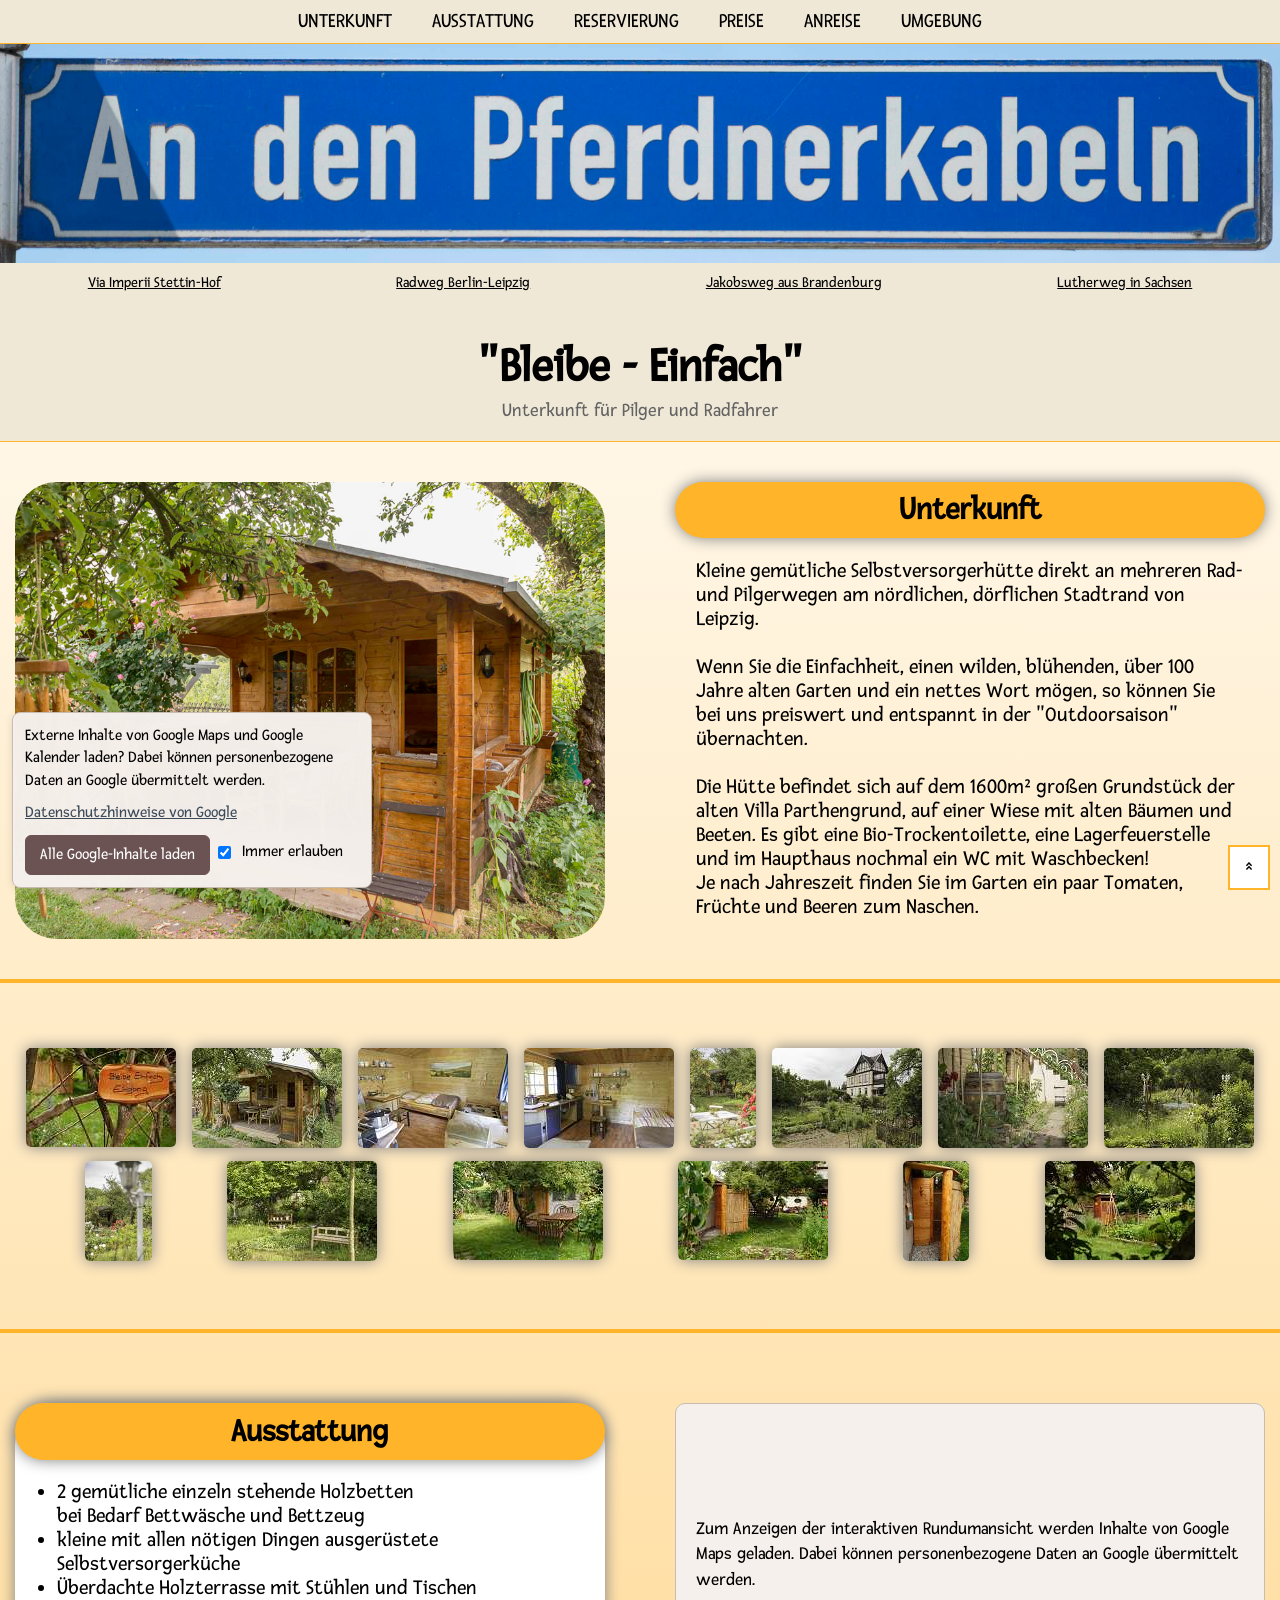
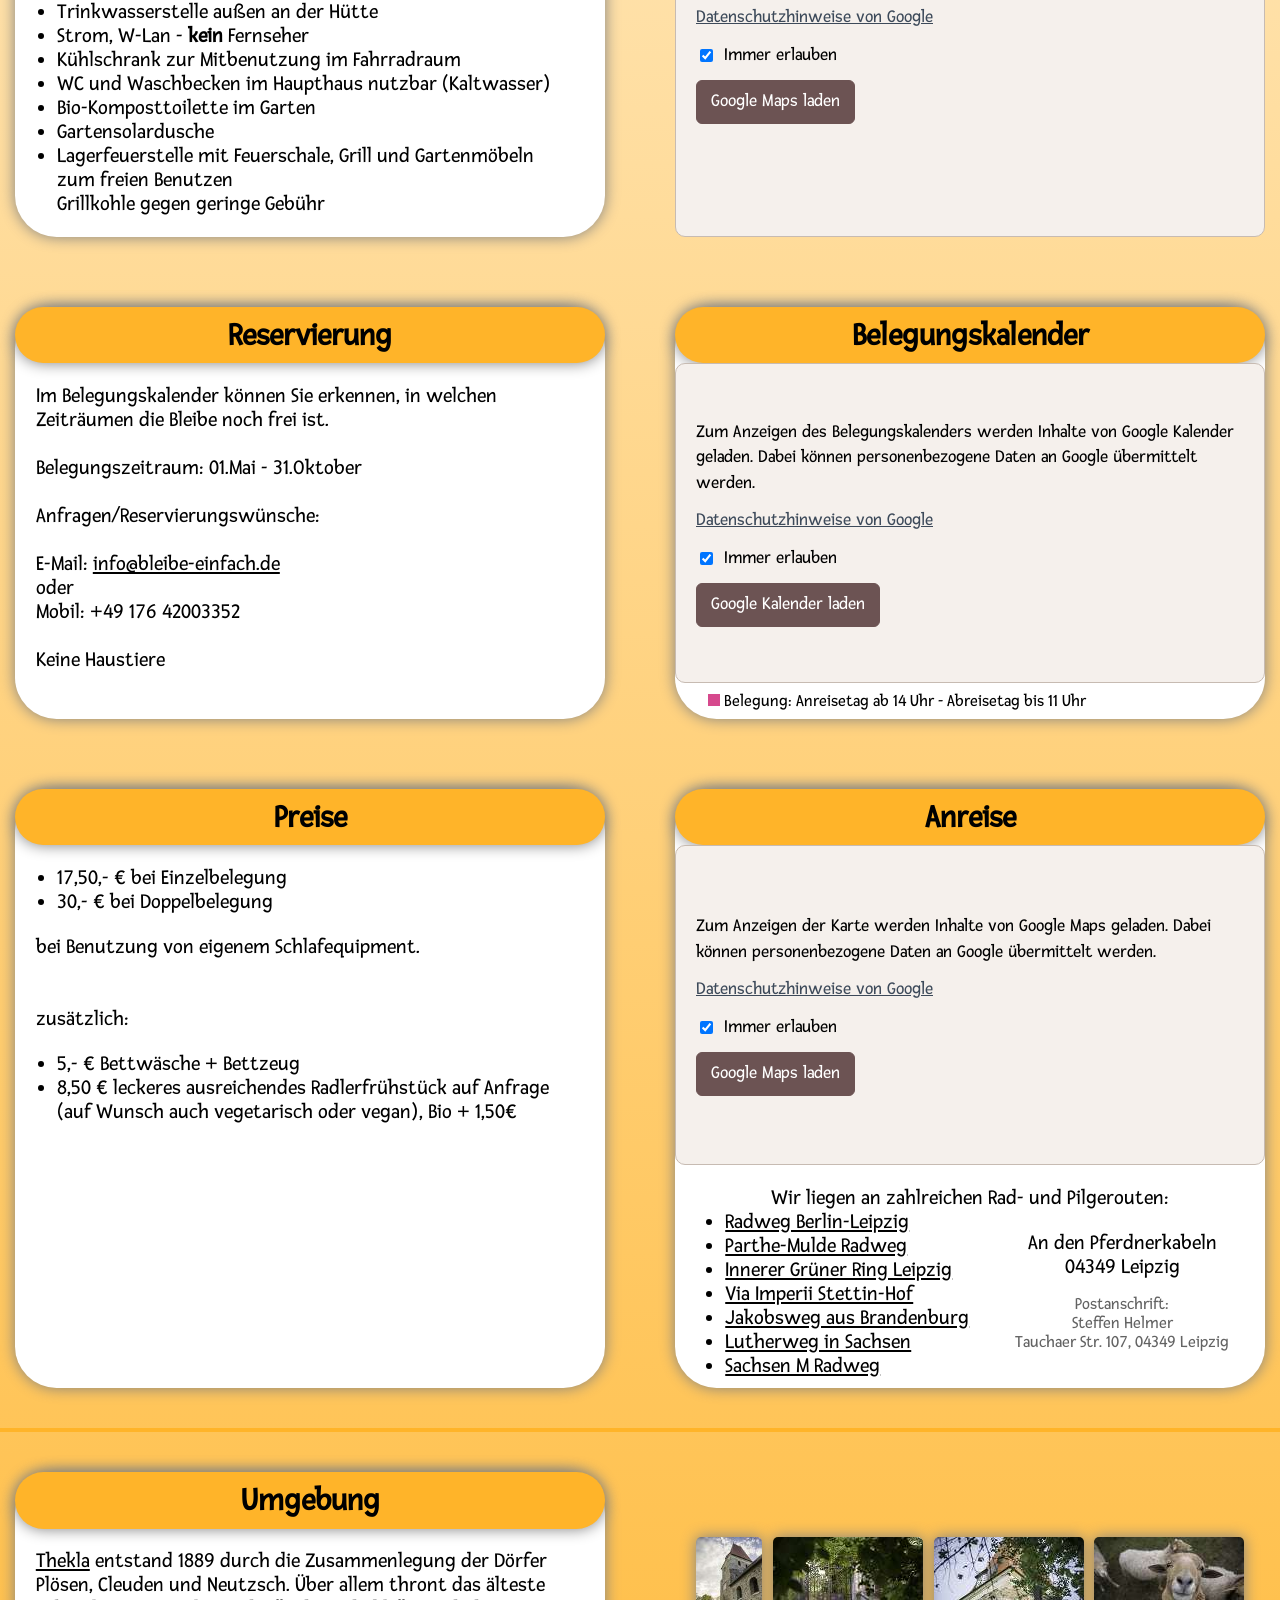
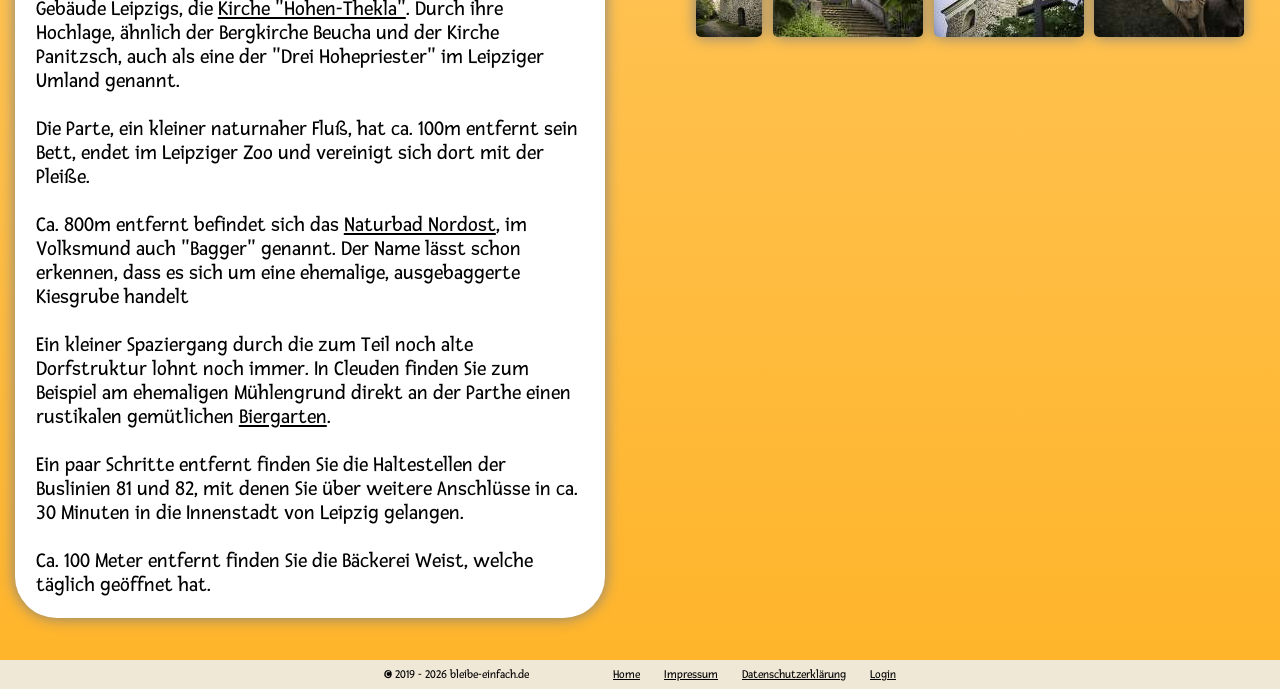
<file: index.html>
<!DOCTYPE html>
<html lang="de">
<head>
	<meta charset="UTF-8">
	<meta name="viewport" content="width=device-width, initial-scale=1.0">
	<meta http-equiv="X-UA-Compatible" content="ie=edge">

	<!--stylesheet, font and script implementation-->
	<link rel="stylesheet" href="/css/main.css">
	<link rel="stylesheet" href="/fonts/Fresca.css">
	<link rel="stylesheet" href="/css/iframe-consent.css">
	<link rel="stylesheet" href="/lightbox/css/lightbox.css" >
	
	<script type="module" src="/components/header.js"></script>
	<script type="module" src="/components/footer.js"></script>
	<script type="module" src="/components/iframe-consent.js"></script>
	
	<title>"Bleibe - Einfach" - Unterkunft f&uuml;r Pilger und Radfahrer</title>
	
	<!--references for favicon-->
	<link rel="apple-touch-icon" sizes="180x180" href="/apple-touch-icon.png">
	<link rel="icon" type="image/png" sizes="32x32" href="/favicon-32x32.png">
	<link rel="icon" type="image/png" sizes="192x192" href="/android-chrome-192x192.png">
	<link rel="icon" type="image/png" sizes="16x16" href="/favicon-16x16.png">
	<link rel="manifest" href="/site.webmanifest">
	<link rel="mask-icon" href="/safari-pinned-tab.svg" color="#5bbad5">
	<meta name="msapplication-TileColor" content="#6c5353">
	<meta name="msapplication-TileImage" content="/mstile-144x144.png">
	<meta name="theme-color" content="#6c5353">

	<!--references for share card-->
	<meta property="og:title" content="&quot;Bleibe - Einfach&quot; - Unterkunft f&uuml;r Pilger und Radfahrer">
	<meta property="og:description" content="&quot;Bleibe - Einfach&quot; - Unterkunft f&uuml;r Pilger und Radfahrer in Leipzig - Thekla an verschieden Rad- und Pilgerwegen.">
	<meta property="og:image:height" content="520">
	<meta property="og:image:width" content="993">
	<meta property="og:url" content="https://www.bleibe-einfach.de">
	<meta property="og:image" content="https://www.bleibe-einfach.de/bilder/1.jpg">

	<!--keywords and other stuff-->
	<meta name="keywords" content="Unterkunft, Bleibe, &uuml;bernachtung, Fahrrad, Pilger, Radweg, Pilgerweg, Jakobsweg, Berlin, Leipzig, Thekla, Stettin, Hof, Gr&uuml;ner Ring, Innerer Ring, Parthe, Mulde, Zeltplatz">
	<meta name="description" content="Unterkunft f&uuml;r Pilger und Radfahrer in Leipzig - Thekla">
	<meta name="author" content="Steffen Helmer, Jonas Helmer">

	<!--Google search console-->
	<meta name="google-site-verification" content="VgvvC-7kSSXZGpaH8UnqfrhqYkwUaU-R2lT60H03skw" />

</head>
<body>

<site-header></site-header>

<main>
	<div class="grid1">
		<div class="item eins"></div>
		<div class="item zwei">	
			<div id="unterkunft" class="anchor"></div>
			<h2>Unterkunft</h2>
			<p class="unterkunft">
				Kleine gem&uuml;tliche Selbstversorgerh&uuml;tte direkt an mehreren Rad- und Pilgerwegen am n&ouml;rdlichen, d&ouml;rflichen Stadtrand von Leipzig.<br>
				<br>
				Wenn Sie die Einfachheit, einen wilden, bl&uuml;henden, &uuml;ber 100 Jahre alten Garten und ein nettes Wort m&ouml;gen, 
				so k&ouml;nnen Sie bei uns preiswert und entspannt in der "Outdoorsaison" &uuml;bernachten.<br>
				<br>
				Die H&uuml;tte befindet sich auf dem 1600m² großen Grundst&uuml;ck der alten Villa Parthengrund, auf einer Wiese mit alten B&auml;umen und Beeten.
				Es gibt eine Bio-Trockentoilette, eine Lagerfeuerstelle und im Haupthaus nochmal ein WC mit Waschbecken!<br>
				Je nach Jahreszeit finden Sie im Garten ein paar Tomaten, Fr&uuml;chte und Beeren zum Naschen.
			</p>
		</div>
	</div>
	<hr>
	<div class="gallery">
		<a href="/bilder/15.jpg" data-lightbox="gallery" data-title="Eingang Bleibe-Einfach" data-alt="Eingang Bleibe-Einfach">
			<img src="/bilder/15klein.jpg" title="Eingang Bleibe-Einfach" alt="Eingang Bleibe-Einfach">
		</a>
		<a href="/bilder/1.jpg" data-lightbox="gallery" data-title="Unterkunft Aussenansicht" data-alt="Unterkunft Aussenansicht">
			<img src="/bilder/1klein.jpg" title="Unterkunft Aussenansicht" alt="Unterkunft Aussenansicht">
		</a>
		<a href="/bilder/2.jpg" data-lightbox="gallery" data-title="Unterkunft Innenansicht" data-alt="Unterkunft Innenansicht">
			<img src="/bilder/2klein.jpg" title="Unterkunft Innenansicht" alt="Unterkunft Innenansicht">
		</a>
		<a href="/bilder/3.jpg" data-lightbox="gallery" data-title="Unterkunft Innenansicht" data-alt="Unterkunft Innenansicht">
			<img src="/bilder/3klein.jpg" title="Unterkunft Innenansicht" alt="Unterkunft Innenansicht ">
		</a>
		<a href="/bilder/5.jpg" data-lightbox="gallery" data-title="Blick auf Unterkunft aus dem Garten" data-alt="Blick auf Unterkunft aus dem Garten">
			<img src="/bilder/5klein.jpg" title="Blick auf Unterkunft aus dem Garten" alt="Blick auf Unterkunft aus dem Garten">
		</a>
		<a href="/bilder/6.jpg" data-lightbox="gallery" data-title="Garten mit Haus" data-alt="Garten mit Haus">
			<img src="/bilder/6klein.jpg" title="Garten mit Haus" alt="Garten mit Haus">
		</a>
		<a href="/bilder/7.jpg" data-lightbox="gallery" data-title="Gartenimpressionen" data-alt="Gartenimpressionen">
			<img src="/bilder/7klein.jpg" title="Gartenimpressionen" alt="Gartenimpressionen">
		</a>
		<a href="/bilder/8.jpg" data-lightbox="gallery" data-title="Gartenimpressionen" data-alt="Gartenimpressionen">
			<img src="/bilder/8klein.jpg" title="Gartenimpressionen" alt="Gartenimpressionen">
		</a>
		<a href="/bilder/9.jpg" data-lightbox="gallery" data-title="Gartenimpressionen" data-alt="Gartenimpressionen">
			<img src="/bilder/9klein.jpg" title="Gartenimpressionen" alt="Gartenimpressionen">
		</a>
		<a href="/bilder/10.jpg" data-lightbox="gallery" data-title="Gartenimpressionen" data-alt="Gartenimpressionen">
			<img src="/bilder/10klein.jpg" title="Gartenimpressionen" alt="Gartenimpressionen">
		</a>
		<a href="/bilder/11.jpg" data-lightbox="gallery" data-title="Gartenimpressionen" data-alt="Gartenimpressionen">
			<img src="/bilder/11klein.jpg" title="Gartenimpressionen" alt="Gartenimpressionen">
		</a>
		<a href="/bilder/12.jpg" data-lightbox="gallery" data-title="Gartensolardusche" data-alt="Gartensolardusche">
			<img src="/bilder/12klein.jpg" title="Gartensolardusche" alt="Gartensolardusche">
		</a>
		<a href="/bilder/13.jpg" data-lightbox="gallery" data-title="Gartensolardusche" data-alt="Gartensolardusche">
			<img src="/bilder/13klein.jpg" title="Gartensolardusche" alt="Gartensolardusche">
		</a>
		<a href="/bilder/14.jpg" data-lightbox="gallery" data-title="Bio-Koposttoilette" data-alt="Bio-Koposttoilette">
			<img src="/bilder/14klein.jpg" title="Bio-Koposttoilette" alt="Bio-Koposttoilette">
		</a>
	</div>
	<hr>
	<div class="grid2">
		<div class="item">
			<div id="ausstattung" class="anchor"></div>
			<h2>Ausstattung</h2>
			<ul>
				<li>
					2 gem&uuml;tliche einzeln stehende Holzbetten<br>
					bei Bedarf Bettw&auml;sche und Bettzeug
				</li>
				<li>kleine mit allen n&ouml;tigen Dingen ausger&uuml;stete Selbstversorgerk&uuml;che</li>
				<li>&Uuml;berdachte Holzterrasse mit St&uuml;hlen und Tischen</li>
				<li>Trinkwasserstelle außen an der H&uuml;tte</li>
				<li>Strom, W-Lan - <b>kein</b> Fernseher</li>
				<li>K&uuml;hlschrank zur Mitbenutzung im Fahrradraum</li>
				<li>WC und Waschbecken im Haupthaus nutzbar (Kaltwasser)</li>
				<li>Bio-Komposttoilette im Garten</li>
				<li>Gartensolardusche</li>
				<li>
					Lagerfeuerstelle mit Feuerschale, Grill und Gartenm&ouml;beln zum freien Benutzen<br>
					Grillkohle gegen geringe Geb&uuml;hr
				</li>
			</ul>
		</div>
		<div class="roundimage google-embed-consent" data-consent-service="maps" data-iframe-title="Panoramaansicht auf Google Maps" data-consent-message="Zum Anzeigen der interaktiven Rundumansicht werden Inhalte von Google Maps geladen." data-iframe-src="https://www.google.com/maps/embed?pb=!4v1560344877406!6m8!1m7!1sCAoSLEFGMVFpcE9pdnZlZnJMY2poelJ6S1VYX1lBcmxpNGhZSGUtdXpDSi1BZnpI!2m2!1d51.3804709!2d12.4361935!3f272.252075120364!4f-18.361653909094798!5f0.4000000000000002"></div>
		<div class="item">
			<div id="reservierung" class="anchor"></div>
			<h2>Reservierung</h2>
			<p>
				Im Belegungskalender k&ouml;nnen Sie erkennen, in welchen Zeitr&auml;umen die Bleibe noch frei ist. <br>
				<br>
				Belegungszeitraum: 01.Mai - 31.Oktober <br>
				<br>
				Anfragen/Reservierungsw&uuml;nsche: <br>
				<br>
				E-Mail: <a href="mailto:info@bleibe-einfach.de">info@bleibe-einfach.de</a> <br>
				oder <br>
				Mobil: +49 176 42003352<br>
				<br>
				Keine Haustiere
			</p>
		</div>
		<div class="item calender">
			<h2>Belegungskalender</h2>
			<div class="google-embed-consent" data-consent-service="calendar" data-iframe-title="Belegungskalender (Google Kalender)" data-consent-message="Zum Anzeigen des Belegungskalenders werden Inhalte von Google Kalender geladen." data-iframe-src="https://calendar.google.com/calendar/embed?height=600&amp;wkst=2&amp;bgcolor=%23ffffff&amp;ctz=Europe%2FBerlin&amp;src=ajJvcXZqOW9mZm1ndTFnNXJxNjlybWw1dTRAZ3JvdXAuY2FsZW5kYXIuZ29vZ2xlLmNvbQ&amp;color=%23D81B60&amp;showTitle=0&amp;showNav=1&amp;showDate=1&amp;showPrint=0&amp;showTabs=0&amp;showCalendars=0&amp;showTz=0"></div>
			<p><img src="/bilder/belegt.png" alt="rote box"> Belegung: Anreisetag ab 14 Uhr - Abreisetag bis 11 Uhr</p>
		</div>
		<div class="item">
			<div id="preise" class="anchor"></div>
			<h2>Preise</h2>
			<ul>
				<li>17,50,- € bei Einzelbelegung</li>
				<li>30,- € bei Doppelbelegung</li>
			</ul>
			<p>
				bei Benutzung von eigenem Schlafequipment.<br>
				<br>
				<br>
				zus&auml;tzlich:
			</p>
			<ul>
				<li>5,- € Bettw&auml;sche + Bettzeug</li>
				<li>
					8,50 € leckeres ausreichendes Radlerfr&uuml;hst&uuml;ck auf Anfrage<br>
					(auf Wunsch auch vegetarisch oder vegan), Bio + 1,50€
				</li> 
			</ul>
		</div>
		<div class="item anreise">
			<div id="anreise" class="anchor"></div>
			<h2>Anreise</h2>
			<div class="google-embed-consent" data-consent-service="maps" data-iframe-title="Anfahrt auf Google Maps" data-consent-message="Zum Anzeigen der Karte werden Inhalte von Google Maps geladen." data-iframe-src="https://www.google.com/maps/embed?pb=!1m18!1m12!1m3!1d622.5553800328767!2d12.435932063396136!3d51.380606611771775!2m3!1f0!2f0!3f0!3m2!1i1024!2i768!4f13.1!3m3!1m2!1s0x47a657beae3721f9%3A0x4c1e855218ad125e!2s%22Bleibe+-+Einfach%22+Unterkunft+f%C3%BCr+Pilger+und+Radfahrer!5e0!3m2!1sde!2sde!4v1560343937366!5m2!1sde!2sde"></div>
			<p>
				Wir liegen an zahlreichen Rad- und Pilgerouten:
			</p>
			<div class="adresse">
				<ul>
					<li><a href="https://www.radweg-berlin-leipzig.de/" target="_blank">Radweg Berlin-Leipzig</a></li>
					<li><a href="https://www.landkreisleipzig.de/radwandern_im_landkreis-a-13125.html" target="_blank">Parthe-Mulde Radweg</a></li>
					<li><a href="https://gruenerring-leipzig.de/radfahren/" target="_blank">Innerer Grüner Ring Leipzig</a></li>
					<li><a href="http://www.jakobswege-europa.de/wege/via-imperii.htm" target="_blank">Via Imperii Stettin-Hof</a></li>
					<li><a href="http://www.jakobswege-europa.de/wege/brandenburg.htm" target="_blank">Jakobsweg aus Brandenburg</a></li>
					<li><a href="https://www.lutherweg-sachsen.de/" target="_blank">Lutherweg in Sachsen</a></li>
					<li><a href="https://www.leipzig.travel/tour/sachsen-m" target="_blank">Sachsen M Radweg</a></li>
				</ul>
				<div>
					<p>
						An den Pferdnerkabeln<br>
						04349 Leipzig<br>
					</p>
					<p>
						Postanschrift:<br>
						Steffen Helmer <br>
						Tauchaer Str. 107, 04349 Leipzig
					</p>
				</div>
			</div>
		</div>
	</div>
	<hr>
	<div class="grid3">
		<div class="item">
			<div id="umgebung" class="anchor"></div>
			<h2>Umgebung</h2>
			<p>
				<a href="https://de.wikipedia.org/wiki/Thekla_(Leipzig)">Thekla</a> entstand 1889 durch die Zusammenlegung der D&ouml;rfer Pl&ouml;sen, Cleuden und Neutzsch.
				&Uuml;ber allem thront das &auml;lteste Geb&auml;ude Leipzigs, die <a href="https://de.wikipedia.org/wiki/Kirche_Hohen_Thekla">Kirche "Hohen-Thekla"</a>. Durch ihre Hochlage,
				&auml;hnlich der Bergkirche Beucha und der Kirche Panitzsch, auch als eine der "Drei Hohepriester" im Leipziger Umland genannt.<br>
				<br>
				Die Parte, ein kleiner naturnaher Fluß, hat ca. 100m entfernt sein Bett, endet im Leipziger Zoo und vereinigt sich dort mit der Pleiße.<br>
				<br>
				Ca. 800m entfernt befindet sich das <a href="https://www.leipzig.de/freizeit-kultur-und-tourismus/seen-fluesse-und-gewaesser/naturbad-nordost/" target="_blank">Naturbad Nordost</a>, im Volksmund auch "Bagger" genannt. 
				Der Name l&auml;sst schon erkennen, dass es sich um eine ehemalige, ausgebaggerte Kiesgrube handelt <br>
				<br>
				Ein kleiner Spaziergang durch die zum Teil noch alte Dorfstruktur lohnt noch immer.
				In Cleuden finden Sie zum Beispiel am ehemaligen M&uuml;hlengrund direkt an der Parthe einen rustikalen gem&uuml;tlichen
				<a href="https://www.facebook.com/pages/Biergarten-zum-Mühlengrund/191884190929595" target="_blank">Biergarten</a>.<br>
				<br>
				Ein paar Schritte entfernt finden Sie die Haltestellen der Buslinien 81 und 82,
				mit denen Sie &uuml;ber weitere Anschl&uuml;sse in ca. 30 Minuten in die Innenstadt von Leipzig gelangen. <br>
				<br>
				Ca. 100 Meter entfernt finden Sie die B&auml;ckerei Weist, welche t&auml;glich ge&ouml;ffnet hat.
			</p>
		</div>
		<div class="gallery">
			<a href="/bilder/umgebung1.jpg" data-lightbox="umgebung" data-title="Kirche Hohen-Thekla" data-alt="Kirche Hohen-Thekla">
				<img src="/bilder/umgebung1klein.jpg" title="Kirche Hohen-Thekla" alt="Kirche Hohen-Thekla">
			</a>
			<a href="/bilder/umgebung2.jpg" data-lightbox="umgebung" data-title="Eingang Kirchberg Thekla" data-alt="Eingang Kirchberg Thekla">
				<img src="/bilder/umgebung2klein.jpg" title="Eingang Kirchberg Thekla" alt="Eingang Kirchberg Thekla">
			</a>
			<a href="/bilder/umgebung3.jpg" data-lightbox="umgebung" data-title="Kirche Hohen-Thekla" data-alt="Kirche Hohen-Thekla">
				<img src="/bilder/umgebung3klein.jpg" title="Kirche Hohen-Thekla" alt="Kirche Hohen-Thekla">
			</a>
			<a href="/bilder/umgebung4.jpg" data-lightbox="umgebung" data-title="Dorfimpression" data-alt="Dorfimpression">
				<img src="/bilder/umgebung4klein.jpg" title="Dorfimpression" alt="Dorfimpression">
			</a>
		</div>
	</div>
</main>

<site-footer></site-footer>

<div class="top"><a href="#"><img src="/bilder/angle-double-up-solid.svg" alt="topbutton"></a></div>

<iframe-consent-banner></iframe-consent-banner>

<script src="/lightbox/js/lightbox-plus-jquery.js"></script>
<!--  Lightbox by Lokesh Dhakar: Website: https://www.lokeshdhakar.com/projects/lightbox2/ -->
</body>
</html>
</file>
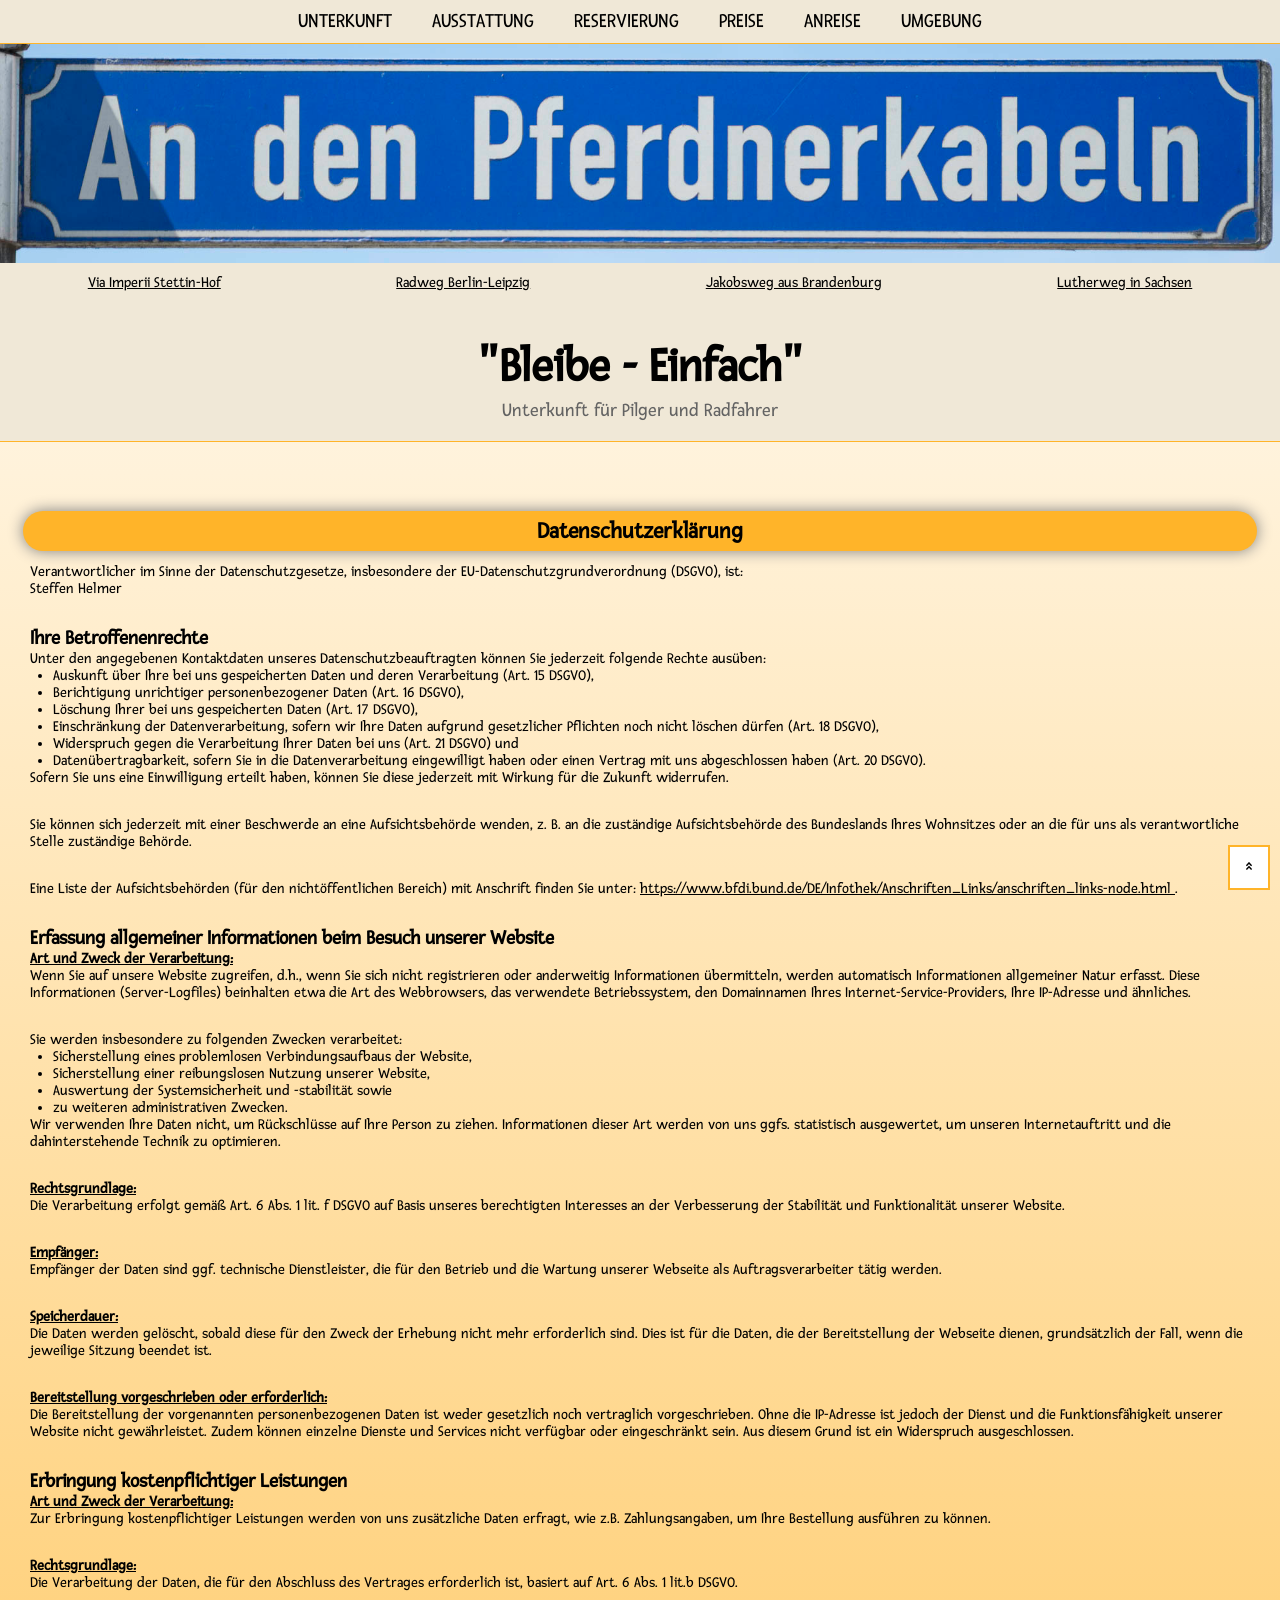
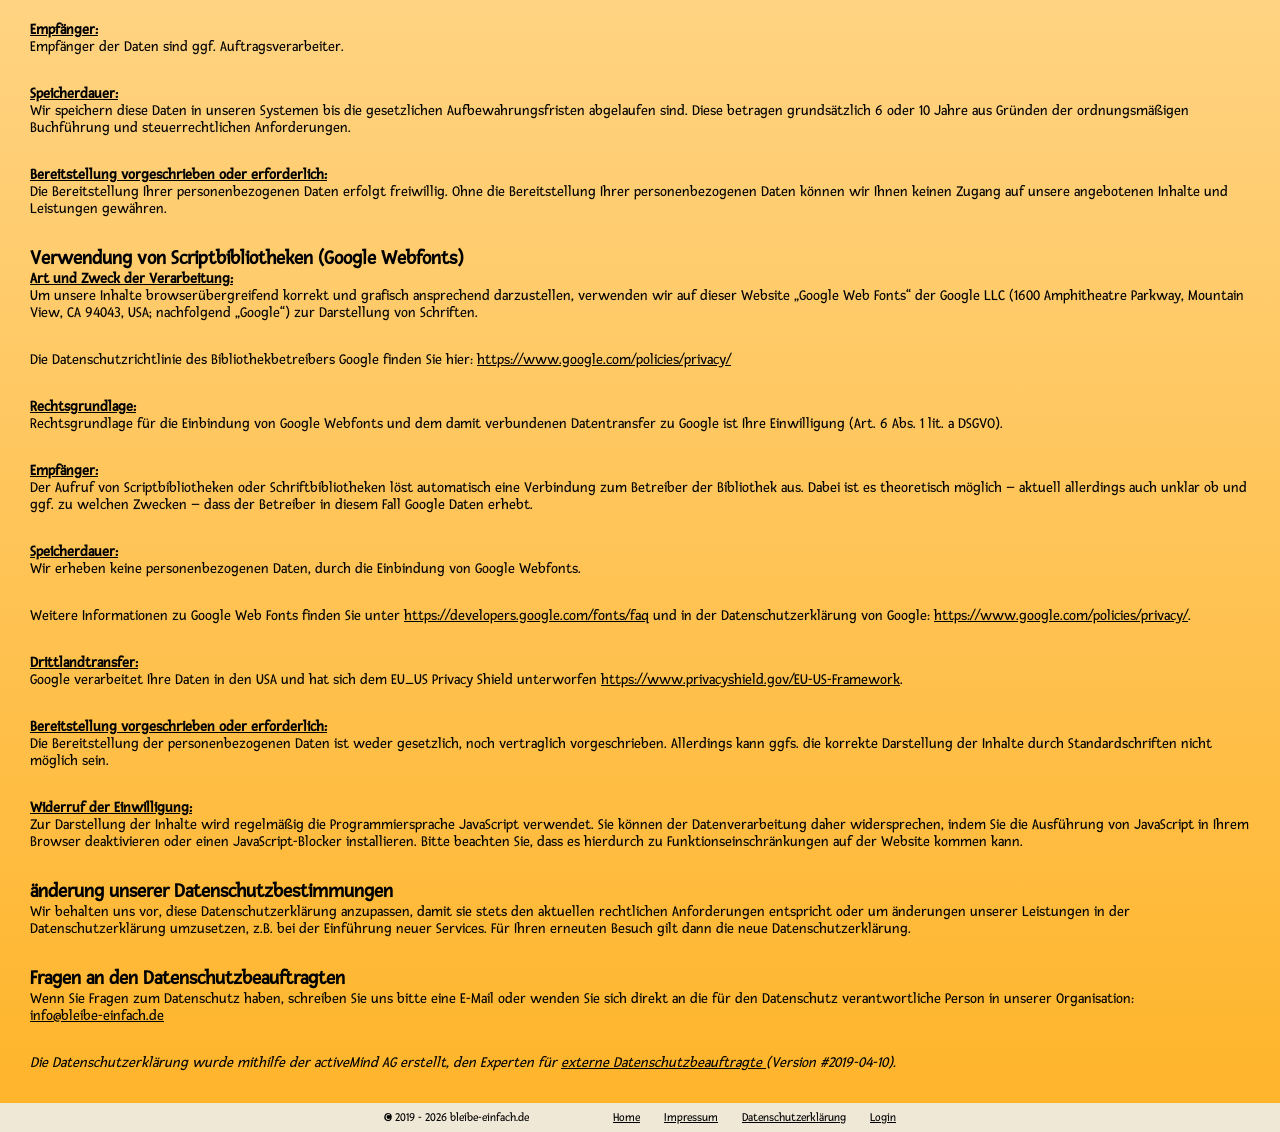
<file: datenschutz.html>
<!DOCTYPE html>
<html lang="de">
<head>
	<meta charset="UTF-8">
	<meta name="viewport" content="width=device-width, initial-scale=1.0">
	<meta http-equiv="X-UA-Compatible" content="ie=edge">
	<link rel="stylesheet" href="/css/main.css">
	<link rel="stylesheet" href="/css/second.css">
	<link rel="stylesheet" href="/fonts/Fresca.css">
	<link rel="stylesheet" href="/lightbox/css/lightbox.css">
	<script type="module" src="/components/header.js"></script>
	<script type="module" src="/components/footer.js"></script>
	<title>Datenschutzerkl&auml;rung | "Bleibe - Einfach" - Unterkunft f&uuml;r Pilger und Radfahrer</title>
	
	<!--references for favicon-->
	<link rel="apple-touch-icon" sizes="180x180" href="/apple-touch-icon.png">
	<link rel="icon" type="image/png" sizes="32x32" href="/favicon-32x32.png">
	<link rel="icon" type="image/png" sizes="192x192" href="/android-chrome-192x192.png">
	<link rel="icon" type="image/png" sizes="16x16" href="/favicon-16x16.png">
	<link rel="manifest" href="/site.webmanifest">
	<link rel="mask-icon" href="/safari-pinned-tab.svg" color="#5bbad5">
	<meta name="msapplication-TileColor" content="#6c5353">
	<meta name="msapplication-TileImage" content="/mstile-144x144.png">
	<meta name="theme-color" content="#6c5353">

	<!--references for share card-->
	<meta property="og:title" content="&quot;Bleibe - Einfach&quot; - Unterkunft f&uuml;r Pilger und Radfahrer">
	<meta property="og:description" content="&quot;Bleibe - Einfach&quot; - Unterkunft f&uuml;r Pilger und Radfahrer in Leipzig - Thekla an verschieden Rad- und Pilgerwegen.">
	<meta property="og:image:height" content="520">
	<meta property="og:image:width" content="993">
	<meta property="og:url" content="https://www.bleibe-einfach.de">
	<meta property="og:image" content="https://www.bleibe-einfach.de/bilder/1.jpg">

	<!--keywords and other stuff-->
	<meta name="keywords" content="Datenschutzerkl&auml;rung">
	<meta name="description" content="Unterkunft f&uuml;r Pilger und Radfahrer in Leipzig - Thekla">
	<meta name="author" content="Jonas Helmer, Steffen Helmer">

	<!--Google search console-->
	<meta name="google-site-verification" content="VgvvC-7kSSXZGpaH8UnqfrhqYkwUaU-R2lT60H03skw" />
</head>
<body>

<site-header></site-header>

<main>
	<h2 class="h2">Datenschutzerkl&auml;rung</h2>
	<p class="p nomargin">Verantwortlicher im Sinne der Datenschutzgesetze, insbesondere der EU-Datenschutzgrundverordnung (DSGVO), ist:</p>
	<p class="p">Steffen Helmer</p>
	<h3 class="h3">Ihre Betroffenenrechte</h3>
	<p class="p nomargin">
		Unter den angegebenen Kontaktdaten unseres Datenschutzbeauftragten k&ouml;nnen Sie jederzeit folgende Rechte aus&uuml;ben:
	</p>
	<ul class="ul">
		<li>Auskunft &uuml;ber Ihre bei uns gespeicherten Daten und deren Verarbeitung (Art. 15 DSGVO),</li>
		<li>Berichtigung unrichtiger personenbezogener Daten (Art. 16 DSGVO),</li>
		<li>L&ouml;schung Ihrer bei uns gespeicherten Daten (Art. 17 DSGVO),</li>
		<li>Einschr&auml;nkung der Datenverarbeitung, sofern wir Ihre Daten aufgrund gesetzlicher Pflichten noch nicht l&ouml;schen d&uuml;rfen (Art. 18 DSGVO),</li>
		<li>Widerspruch gegen die Verarbeitung Ihrer Daten bei uns (Art. 21 DSGVO) und</li>
		<li>Daten&uuml;bertragbarkeit, sofern Sie in die Datenverarbeitung eingewilligt haben oder einen Vertrag mit uns	abgeschlossen haben (Art. 20 DSGVO).</li>
	</ul>
	<p class="p">Sofern Sie uns eine Einwilligung erteilt haben, k&ouml;nnen Sie diese jederzeit mit Wirkung f&uuml;r die Zukunft widerrufen.</p>
	<p class="p">
		Sie k&ouml;nnen sich jederzeit mit einer Beschwerde an eine Aufsichtsbeh&ouml;rde wenden, z. B. an die zust&auml;ndige
		Aufsichtsbeh&ouml;rde des Bundeslands Ihres Wohnsitzes oder an die f&uuml;r uns als verantwortliche Stelle zust&auml;ndige
		Beh&ouml;rde.
	</p>
	<p class="p">Eine Liste der Aufsichtsbeh&ouml;rden (f&uuml;r den nicht&ouml;ffentlichen Bereich) mit Anschrift finden Sie unter:
		<a class="a" href="https://www.bfdi.bund.de/DE/Infothek/Anschriften_Links/anschriften_links-node.html" target="_blank"
			rel="nofollow noopener">https://www.bfdi.bund.de/DE/Infothek/Anschriften_Links/anschriften_links-node.html
		</a>.
	</p>
	<h3 class="h3">Erfassung allgemeiner Informationen beim Besuch unserer Website</h3>
	<h4 class="h4">Art und Zweck der Verarbeitung:</h4>
	<p class="p">
		Wenn Sie auf unsere Website zugreifen, d.h., wenn Sie sich nicht registrieren oder anderweitig Informationen
		&uuml;bermitteln, werden automatisch Informationen allgemeiner Natur erfasst. Diese Informationen (Server-Logfiles)
		beinhalten etwa die Art des Webbrowsers, das verwendete Betriebssystem, den Domainnamen Ihres
		Internet-Service-Providers, Ihre IP-Adresse und &auml;hnliches.
	</p>
	<p class="p nomargin">Sie werden insbesondere zu folgenden Zwecken verarbeitet:	</p>
	<ul class="ul">
		<li>Sicherstellung eines problemlosen Verbindungsaufbaus der Website,</li>
		<li>Sicherstellung einer reibungslosen Nutzung unserer Website,</li>
		<li>Auswertung der Systemsicherheit und -stabilit&auml;t sowie</li>
		<li>zu weiteren administrativen Zwecken.</li>
	</ul>
	<p class="p">
		Wir verwenden Ihre Daten nicht, um R&uuml;ckschl&uuml;sse auf Ihre Person zu ziehen. Informationen dieser Art werden von
		uns ggfs. statistisch ausgewertet, um unseren Internetauftritt und die dahinterstehende Technik zu optimieren.
	</p>
	<h4 class="h4">Rechtsgrundlage:</h4>
	<p class="p">
		Die Verarbeitung erfolgt gem&auml;ß Art. 6 Abs. 1 lit. f DSGVO auf Basis unseres berechtigten Interesses an der
		Verbesserung der Stabilit&auml;t und Funktionalit&auml;t unserer Website.
	</p>
	<h4 class="h4">Empf&auml;nger:</h4>
	<p class="p">
		Empf&auml;nger der Daten sind ggf. technische Dienstleister, die f&uuml;r den Betrieb und die Wartung unserer Webseite als
		Auftragsverarbeiter t&auml;tig werden.
	</p>
	<h4 class="h4">Speicherdauer:</h4>
	<p class="p">
		Die Daten werden gel&ouml;scht, sobald diese f&uuml;r den Zweck der Erhebung nicht mehr erforderlich sind. Dies ist f&uuml;r die
		Daten, die der Bereitstellung der Webseite dienen, grunds&auml;tzlich der Fall, wenn die jeweilige Sitzung beendet
		ist.
	</p>
	<h4 class="h4">Bereitstellung vorgeschrieben oder erforderlich:</h4>
	<p class="p">
		Die Bereitstellung der vorgenannten personenbezogenen Daten ist weder gesetzlich noch vertraglich vorgeschrieben.
		Ohne die IP-Adresse ist jedoch der Dienst und die Funktionsf&auml;higkeit unserer Website nicht gew&auml;hrleistet. Zudem
		k&ouml;nnen einzelne Dienste und Services nicht verf&uuml;gbar oder eingeschr&auml;nkt sein. Aus diesem Grund ist ein
		Widerspruch ausgeschlossen.
	</p>
	<h3 class="h3">Erbringung kostenpflichtiger Leistungen</h3>
	<h4 class="h4">Art und Zweck der Verarbeitung:</h4>
	<p class="p">
		Zur Erbringung kostenpflichtiger Leistungen werden von uns zus&auml;tzliche Daten erfragt, wie z.B. Zahlungsangaben,	um Ihre Bestellung ausf&uuml;hren zu k&ouml;nnen.
	</p>
	<h4 class="h4">Rechtsgrundlage:</h4>
	<p class="p">
		Die Verarbeitung der Daten, die f&uuml;r den Abschluss des Vertrages erforderlich ist, basiert auf Art. 6 Abs. 1 lit.b DSGVO.</p>
	<h4 class="h4">Empf&auml;nger:</h4>
	<p class="p">Empf&auml;nger der Daten sind ggf. Auftragsverarbeiter.</p>
	<h4 class="h4">Speicherdauer:</h4>
	<p class="p">
		Wir speichern diese Daten in unseren Systemen bis die gesetzlichen Aufbewahrungsfristen abgelaufen sind. 
		Diese betragen grunds&auml;tzlich 6 oder 10 Jahre aus Gr&uuml;nden der ordnungsm&auml;ßigen Buchf&uuml;hrung und steuerrechtlichen Anforderungen.
	</p>
	<h4 class="h4">Bereitstellung vorgeschrieben oder erforderlich:</h4>
	<p class="p">
		Die Bereitstellung Ihrer personenbezogenen Daten erfolgt freiwillig. Ohne die Bereitstellung Ihrer
		personenbezogenen Daten k&ouml;nnen wir Ihnen keinen Zugang auf unsere angebotenen Inhalte und Leistungen gew&auml;hren.
	</p>
	<h3 class="h3">Verwendung von Scriptbibliotheken (Google Webfonts)</h3>
	<h4 class="h4">Art und Zweck der Verarbeitung:</h4>
	<p class="p">
		Um unsere Inhalte browser&uuml;bergreifend korrekt und grafisch ansprechend darzustellen, verwenden wir auf dieser
		Website „Google Web Fonts“ der Google LLC (1600 Amphitheatre Parkway, Mountain View, CA 94043, USA; nachfolgend
		„Google“) zur Darstellung von Schriften.
	</p>
	<p class="p">
		Die Datenschutzrichtlinie des Bibliothekbetreibers Google finden Sie hier:
		<a class="a" href="https://www.google.com/policies/privacy/">https://www.google.com/policies/privacy/</a>
	</p>
	<h4 class="h4">Rechtsgrundlage:</h4>
	<p class="p">
		Rechtsgrundlage f&uuml;r die Einbindung von Google Webfonts und dem damit verbundenen Datentransfer zu Google ist Ihre Einwilligung (Art. 6 Abs. 1 lit. a DSGVO).
	</p>
	<h4 class="h4">Empf&auml;nger:</h4>
	<p class="p">
		Der Aufruf von Scriptbibliotheken oder Schriftbibliotheken l&ouml;st automatisch eine Verbindung zum Betreiber der
		Bibliothek aus. Dabei ist es theoretisch m&ouml;glich – aktuell allerdings auch unklar ob und ggf. zu welchen Zwecken
		– dass der Betreiber in diesem Fall Google Daten erhebt.
	</p>
	<h4 class="h4">Speicherdauer:</h4>
	<p class="p">Wir erheben keine personenbezogenen Daten, durch die Einbindung von Google Webfonts.</p>
	<p class="p">
		Weitere Informationen zu Google Web Fonts finden Sie unter
		<a class="a" href="https://developers.google.com/fonts/faq">https://developers.google.com/fonts/faq</a> 
		und in der Datenschutzerkl&auml;rung von Google: 
		<a class="a" href="https://www.google.com/policies/privacy/">https://www.google.com/policies/privacy/</a>.
	</p>
	<h4 class="h4">Drittlandtransfer:</h4>
	<p class="p">
		Google verarbeitet Ihre Daten in den USA und hat sich dem EU_US Privacy Shield unterworfen
		<a class="a" href="https://www.privacyshield.gov/EU-US-Framework">https://www.privacyshield.gov/EU-US-Framework</a>.
	</p>
	<h4 class="h4">Bereitstellung vorgeschrieben oder erforderlich:</h4>
	<p class="p">
		Die Bereitstellung der personenbezogenen Daten ist weder gesetzlich, noch vertraglich vorgeschrieben. Allerdings
		kann ggfs. die korrekte Darstellung der Inhalte durch Standardschriften nicht m&ouml;glich sein.
	</p>
	<h4 class="h4">Widerruf der Einwilligung:</h4>
	<p class="p">
		Zur Darstellung der Inhalte wird regelm&auml;ßig die Programmiersprache JavaScript verwendet. Sie k&ouml;nnen der
		Datenverarbeitung daher widersprechen, indem Sie die Ausf&uuml;hrung von JavaScript in Ihrem Browser deaktivieren
		oder einen JavaScript-Blocker installieren. Bitte beachten Sie, dass es hierdurch zu Funktionseinschr&auml;nkungen
		auf der Website kommen kann.
	</p>
	<h3 class="h3">&auml;nderung unserer Datenschutzbestimmungen</h3>
	<p class="p">
		Wir behalten uns vor, diese Datenschutzerkl&auml;rung anzupassen, damit sie stets den aktuellen rechtlichen
		Anforderungen entspricht oder um &auml;nderungen unserer Leistungen in der Datenschutzerkl&auml;rung umzusetzen, z.B. bei
		der Einf&uuml;hrung neuer Services. F&uuml;r Ihren erneuten Besuch gilt dann die neue Datenschutzerkl&auml;rung.
	</p>
	<h3 class="h3">Fragen an den Datenschutzbeauftragten</h3>
	<p class="p nomargin">
		Wenn Sie Fragen zum Datenschutz haben, schreiben Sie uns bitte eine E-Mail oder wenden Sie sich direkt an die f&uuml;r
		den Datenschutz verantwortliche Person in unserer Organisation:
	</p>
	<p class="p"><a class="a" href="mailto:info@bleibe-einfach.de">info@bleibe-einfach.de</a></p>
	<p class="p">
		<em>Die Datenschutzerkl&auml;rung wurde mithilfe der activeMind AG erstellt, den Experten f&uuml;r 
			<a class="a" href="https://www.activemind.de/datenschutz/datenschutzhinweis-generator/" target="_blank"
				rel="noopener">externe Datenschutzbeauftragte
			</a> (Version #2019-04-10).
		</em>
	</p>

</main>

<site-footer></site-footer>

<div class="top"><a href="#"><img src="/bilder/angle-double-up-solid.svg" alt="topbutton"></a></div>

</body>
</html>
</file>
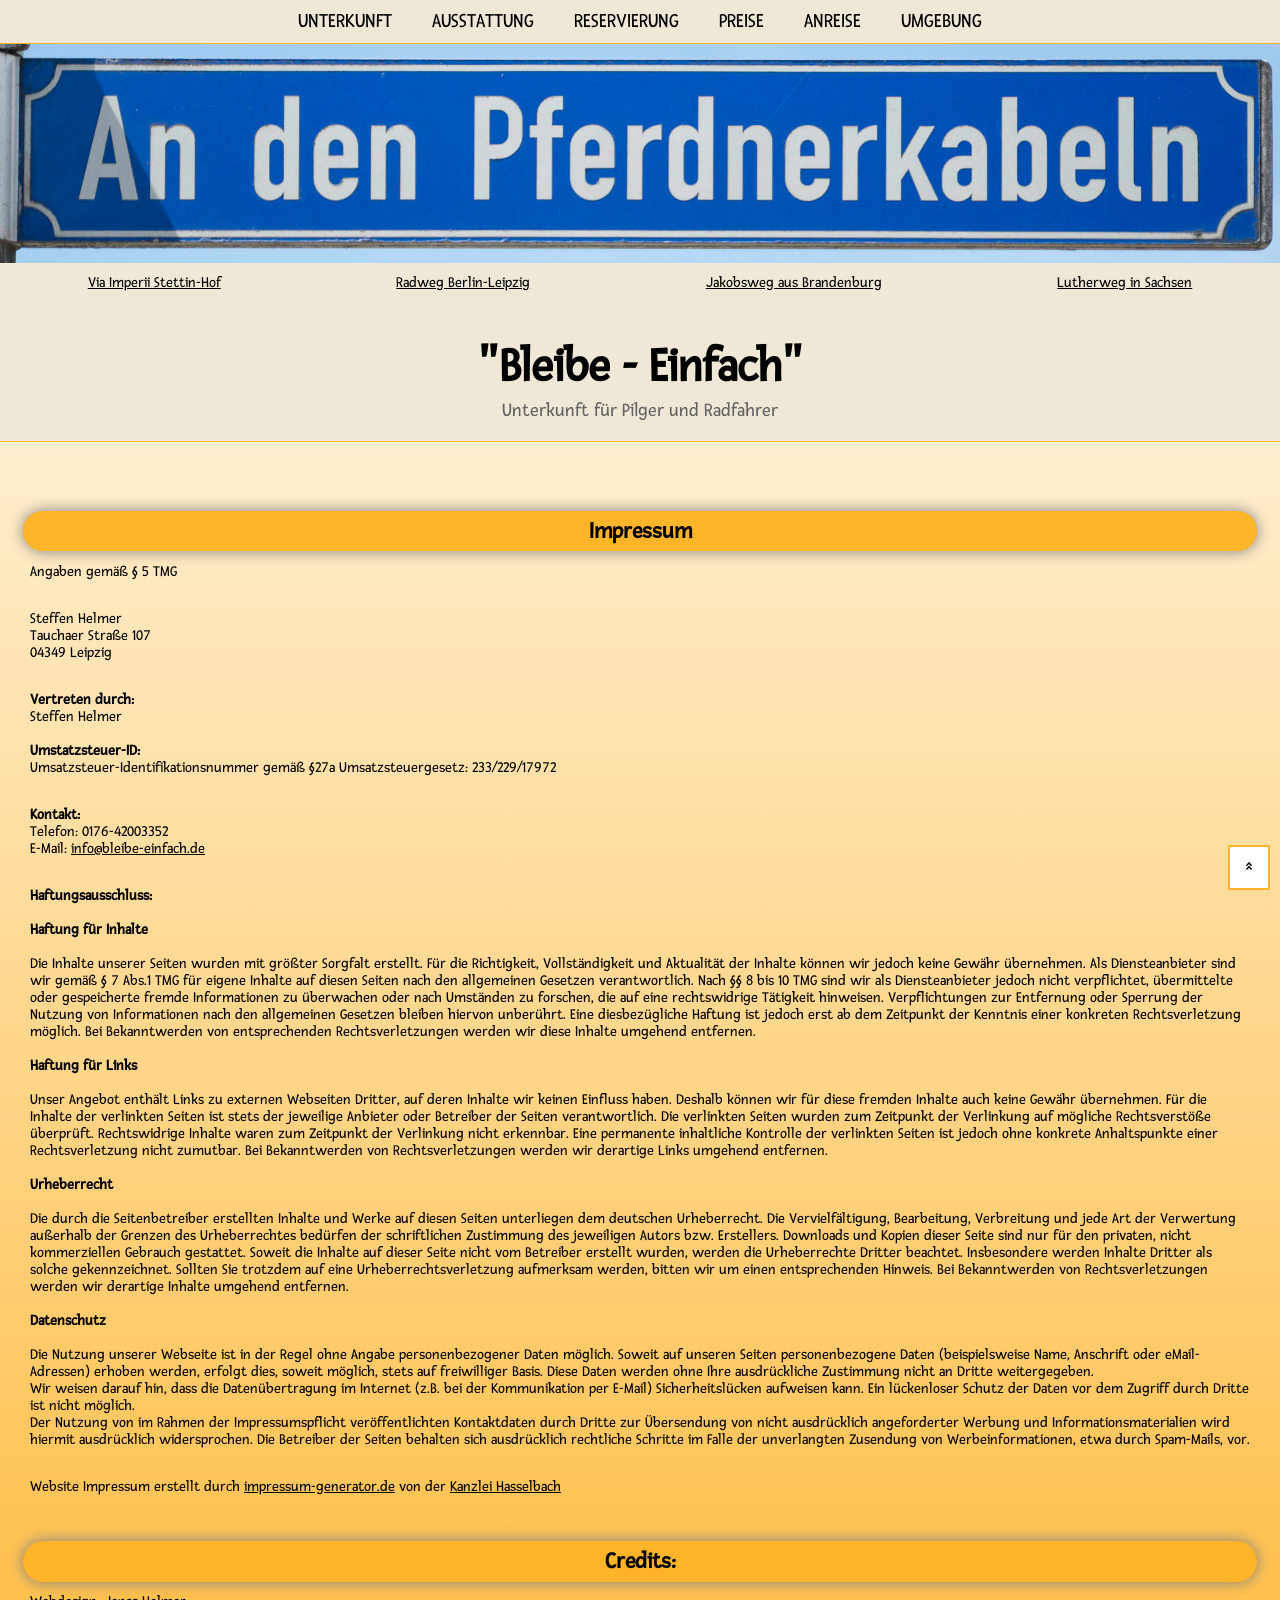
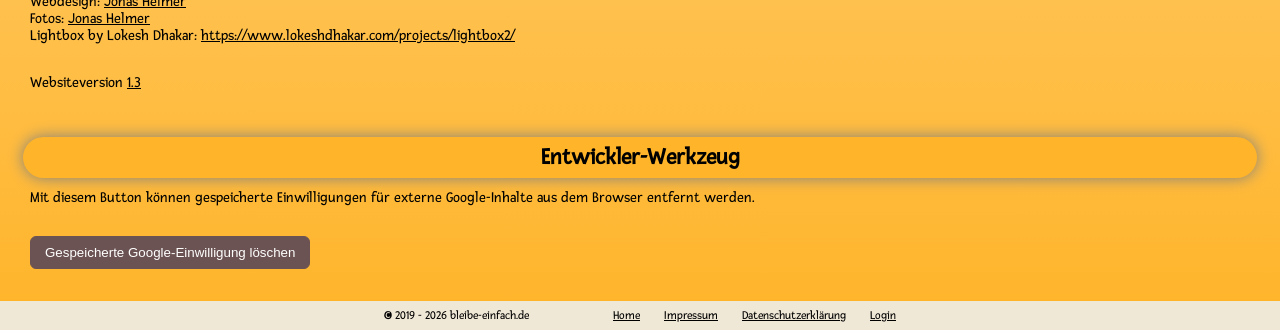
<file: impressum.html>
<!DOCTYPE html>
<html lang="de">
<head>
	<meta charset="UTF-8">
	<meta name="viewport" content="width=device-width, initial-scale=1.0">
	<meta http-equiv="X-UA-Compatible" content="ie=edge">
	<link rel="stylesheet" href="/css/main.css">
	<link rel="stylesheet" href="/css/second.css">
	<link rel="stylesheet" href="/fonts/Fresca.css">
	<link rel="stylesheet" href="/css/iframe-consent.css">
	<link rel="stylesheet" href="/lightbox/css/lightbox.css">

	<script type="module" src="/components/header.js"></script>
	<script type="module" src="/components/footer.js"></script>
	<title>Impressum | "Bleibe - Einfach" - Unterkunft f&uuml;r Pilger und Radfahrer</title>
	
	<!--references for favicon-->
	<link rel="apple-touch-icon" sizes="180x180" href="/apple-touch-icon.png">
	<link rel="icon" type="image/png" sizes="32x32" href="/favicon-32x32.png">
	<link rel="icon" type="image/png" sizes="192x192" href="/android-chrome-192x192.png">
	<link rel="icon" type="image/png" sizes="16x16" href="/favicon-16x16.png">
	<link rel="manifest" href="/site.webmanifest">
	<link rel="mask-icon" href="/safari-pinned-tab.svg" color="#5bbad5">
	<meta name="msapplication-TileColor" content="#6c5353">
	<meta name="msapplication-TileImage" content="/mstile-144x144.png">
	<meta name="theme-color" content="#6c5353">

	<!--references for share card-->
	<meta property="og:title" content="&quot;Bleibe - Einfach&quot; - Unterkunft f&uuml;r Pilger und Radfahrer">
	<meta property="og:description" content="&quot;Bleibe - Einfach&quot; - Unterkunft f&uuml;r Pilger und Radfahrer in Leipzig - Thekla an verschieden Rad- und Pilgerwegen.">
	<meta property="og:image:height" content="520">
	<meta property="og:image:width" content="993">
	<meta property="og:url" content="https://www.bleibe-einfach.de">
	<meta property="og:image" content="https://www.bleibe-einfach.de/bilder/1.jpg">

	<!--keywords and other stuff-->
	<meta name="keywords" content="Impressum">
	<meta name="description" content="Impressum, Unterkunft f&uuml;r Pilger und Radfahrer in Leipzig - Thekla">
	<meta name="author" content="Jonas Helmer, Steffen Helmer">

	<!--Google search console-->
	<meta name="google-site-verification" content="VgvvC-7kSSXZGpaH8UnqfrhqYkwUaU-R2lT60H03skw" />
</head>
<body>

<site-header></site-header>

<main>
	<h2 class="h2">Impressum</h2>
	<p class="p">Angaben gem&auml;ß § 5 TMG</p>
	<p class="p">
		Steffen Helmer<br> 
		Tauchaer Straße 107<br>
		04349 Leipzig<br>
	</p>
	<p class="p">
		<b>Vertreten durch:</b><br>
		Steffen Helmer<br><br>
		<b>Umstatzsteuer-ID:</b><br>
		Umsatzsteuer-Identifikationsnummer gem&auml;ß §27a Umsatzsteuergesetz: 233/229/17972<br>
	</p>
	<p class="p">
		<b>Kontakt:</b><br>
		Telefon: 0176-42003352<br>
		E-Mail: <a href='mailto:info@bleibe-einfach.de'>info@bleibe-einfach.de</a></br>
	</p class="p">
	<p class="p">
		<b>Haftungsausschluss:</b><br>
		<br>
		<b>Haftung f&uuml;r Inhalte</b><br>
		<br>
		Die Inhalte unserer Seiten wurden mit gr&ouml;ßter Sorgfalt erstellt. F&uuml;r die Richtigkeit, Vollst&auml;ndigkeit und Aktualit&auml;t
		der Inhalte k&ouml;nnen wir jedoch keine Gew&auml;hr &uuml;bernehmen. Als Diensteanbieter sind wir gem&auml;ß § 7 Abs.1 TMG f&uuml;r eigene
		Inhalte auf diesen Seiten nach den allgemeinen Gesetzen verantwortlich. Nach §§ 8 bis 10 TMG sind wir als
		Diensteanbieter jedoch nicht verpflichtet, &uuml;bermittelte oder gespeicherte fremde Informationen zu &uuml;berwachen oder
		nach Umst&auml;nden zu forschen, die auf eine rechtswidrige T&auml;tigkeit hinweisen. Verpflichtungen zur Entfernung oder
		Sperrung der Nutzung von Informationen nach den allgemeinen Gesetzen bleiben hiervon unber&uuml;hrt. Eine diesbez&uuml;gliche
		Haftung ist jedoch erst ab dem Zeitpunkt der Kenntnis einer konkreten Rechtsverletzung m&ouml;glich. Bei Bekanntwerden
		von entsprechenden Rechtsverletzungen werden wir diese Inhalte umgehend entfernen.<br>
		<br>
		<b>Haftung f&uuml;r Links</b><br>
		<br>
		Unser Angebot enth&auml;lt Links zu externen Webseiten Dritter, auf deren Inhalte wir keinen Einfluss haben. Deshalb
		k&ouml;nnen wir f&uuml;r diese fremden Inhalte auch keine Gew&auml;hr &uuml;bernehmen. F&uuml;r die Inhalte der verlinkten Seiten ist stets
		der jeweilige Anbieter oder Betreiber der Seiten verantwortlich. Die verlinkten Seiten wurden zum Zeitpunkt der
		Verlinkung auf m&ouml;gliche Rechtsverst&ouml;ße &uuml;berpr&uuml;ft. Rechtswidrige Inhalte waren zum Zeitpunkt der Verlinkung nicht
		erkennbar. Eine permanente inhaltliche Kontrolle der verlinkten Seiten ist jedoch ohne konkrete Anhaltspunkte einer
		Rechtsverletzung nicht zumutbar. Bei Bekanntwerden von Rechtsverletzungen werden wir derartige Links umgehend
		entfernen.<br>
		<br>
		<b>Urheberrecht</b><br>
		<br>
		Die durch die Seitenbetreiber erstellten Inhalte und Werke auf diesen Seiten unterliegen dem deutschen Urheberrecht.
		Die Vervielf&auml;ltigung, Bearbeitung, Verbreitung und jede Art der Verwertung außerhalb der Grenzen des Urheberrechtes
		bed&uuml;rfen der schriftlichen Zustimmung des jeweiligen Autors bzw. Erstellers. Downloads und Kopien dieser Seite sind
		nur f&uuml;r den privaten, nicht kommerziellen Gebrauch gestattet. Soweit die Inhalte auf dieser Seite nicht vom
		Betreiber erstellt wurden, werden die Urheberrechte Dritter beachtet. Insbesondere werden Inhalte Dritter als solche
		gekennzeichnet. Sollten Sie trotzdem auf eine Urheberrechtsverletzung aufmerksam werden, bitten wir um einen
		entsprechenden Hinweis. Bei Bekanntwerden von Rechtsverletzungen werden wir derartige Inhalte umgehend
		entfernen.<br>
		<br>
		<b>Datenschutz</b><br>
		<br>
		Die Nutzung unserer Webseite ist in der Regel ohne Angabe personenbezogener Daten m&ouml;glich. Soweit auf unseren Seiten
		personenbezogene Daten (beispielsweise Name, Anschrift oder eMail-Adressen) erhoben werden, erfolgt dies, soweit
		m&ouml;glich, stets auf freiwilliger Basis. Diese Daten werden ohne Ihre ausdr&uuml;ckliche Zustimmung nicht an Dritte
		weitergegeben.<br>
		Wir weisen darauf hin, dass die Daten&uuml;bertragung im Internet (z.B. bei der Kommunikation per E-Mail)
		Sicherheitsl&uuml;cken aufweisen kann. Ein l&uuml;ckenloser Schutz der Daten vor dem Zugriff durch Dritte ist nicht m&ouml;glich.
		<br>
		Der Nutzung von im Rahmen der Impressumspflicht ver&ouml;ffentlichten Kontaktdaten durch Dritte zur &Uuml;bersendung von nicht
		ausdr&uuml;cklich angeforderter Werbung und Informationsmaterialien wird hiermit ausdr&uuml;cklich widersprochen. Die
		Betreiber der Seiten behalten sich ausdr&uuml;cklich rechtliche Schritte im Falle der unverlangten Zusendung von
		Werbeinformationen, etwa durch Spam-Mails, vor.<br>
	</p>
	<p class="p">
		Website Impressum erstellt durch <a href="https://www.impressum-generator.de">impressum-generator.de</a> von der <a
			href="https://www.kanzlei-hasselbach.de/">Kanzlei Hasselbach</a>
	<h2 class="h2">Credits:</h2>
	<p class="p">
		Webdesign: <a class="a" href="https://www.photangralenphie.com">Jonas Helmer</a><br>
		Fotos: <a class="a" href="https://www.photangralenphie.com">Jonas Helmer</a><br>
		Lightbox by Lokesh Dhakar: <a class="a" href="https://www.lokeshdhakar.com/projects/lightbox2/">https://www.lokeshdhakar.com/projects/lightbox2/</a> 
	</p>
	<p class="p">Websiteversion <a class="a" href="https://github.com/photangralenphie/bleibe-einfach.de/commits/main/">1.3</a><p class="p">
	<h2 class="h2">Entwickler-Werkzeug</h2>

	<p class="p">Mit diesem Button k&ouml;nnen gespeicherte Einwilligungen f&uuml;r externe Google-Inhalte aus dem Browser entfernt werden.</p>

	<p class="p"><button type="button" id="reset-iframe-consent" class="iframe-consent-btn">Gespeicherte Google-Einwilligung l&ouml;schen</button></p>

</main>

<site-footer></site-footer>

<div class="top"><a href="#"><img src="/bilder/angle-double-up-solid.svg" alt="topbutton"></a></div>

<script>
(function () {
    var resetButton = document.getElementById('reset-iframe-consent')

    if (!resetButton) {
        return
    }

    resetButton.addEventListener('click', function () {
        localStorage.removeItem('bleibeEinfachIframeConsent')
        localStorage.removeItem('bleibeEinfachIframeConsentRemember')
        alert('Gespeicherte Google-Einwilligungen wurden gel\u00f6scht.')
    })
})()
</script>

</body>
</html>
</file>
<file: css/main.css>
/* basic formatting and variables */

:root {
	/* colors */
	--white: rgb(255, 255, 255);
	--font-main-color: black;
	--font-second-color: rgb(99, 99, 99);
	--accent-color: rgb(255, 180, 41);
	--background-color: white;
	--background-color-accent: rgb(240, 232, 215);
	/* other */
	--max-page-width: 1450px;
	--box-shadow: 0 0 15px grey;
}

*, *::before, *::after { 
	-webkit-box-sizing: border-box; 
	   -moz-box-sizing: border-box; 
	        box-sizing: border-box; 
}

html {
	scroll-behavior: smooth;
}

body {
	font-family: Fresca, sans-serif;
	background-image: -webkit-gradient(linear, left top, left bottom, from(var(--white)), to(var(--accent-color)));
	background-image: -webkit-linear-gradient(var(--white), var(--accent-color));
	background-image: -moz-linear-gradient(var(--white), var(--accent-color));
	background-image: -o-linear-gradient(var(--white), var(--accent-color));
	background-image: linear-gradient(var(--white), var(--accent-color));
	margin: 0;
	padding: 0;
	font-size: 62.5%;
	color: var(--font-main-color);
}


p, h1, h2, a, ul, ol, li, hr {
	margin: 0;
	padding: 0;
}

a, a:visited {
	color: var(--font-main-color);
}

/* styles header */

header {
	background: var(--background-color-accent);
	z-index: 100;
	border-bottom: 1px solid var(--accent-color);
}

/* styles navigation menu */

nav {
	position: fixed;
	top: 0;
	display: -webkit-box;
	display: -webkit-flex;
	display: -moz-box;
	display: -ms-flexbox;
	display: flex;
	-webkit-box-orient: vertical;
	-webkit-box-direction: normal;
	-webkit-flex-direction: column;
	   -moz-box-orient: vertical;
	   -moz-box-direction: normal;
	    -ms-flex-direction: column;
	        flex-direction: column;
	-webkit-box-pack: center;
	-webkit-justify-content: center;
	   -moz-box-pack: center;
	    -ms-flex-pack: center;
	        justify-content: center;
	width: 100%;
	background: var(--background-color-accent);
	border-bottom: 1px solid var(--accent-color);
	z-index: 1;
}

.nav-toggle {
	display: none;
}

.nav-toggle-label {
	display: -webkit-box;
	display: -webkit-flex;
	display: -moz-box;
	display: -ms-flexbox;
	display: flex;
	-webkit-box-pack: center;
	-webkit-justify-content: center;
	   -moz-box-pack: center;
	    -ms-flex-pack: center;
	        justify-content: center;
	width: 100%;
	font-size: 2em;
	padding: 0.5em;
}

.nav-toggle-label img{
	height: 1em;
	margin-left: 1em;
}

.links {
	display: flex;
    flex-direction: column;
    max-height: 0;
    overflow: hidden;
    opacity: 0;
    transform: translateY(-10px);
    transition: 
        max-height 0.3s ease,
        opacity 0.2s ease,
        transform 0.2s ease;
}

.links a {
	text-transform: uppercase;
	font-size: 2em;
	padding: 0.5em;
	width: 100%;
	text-align: center;
	text-decoration: none;
}

.nav-toggle:checked ~ .links {
    max-height: 500px; /* big enough for your menu */
    opacity: 1;
    transform: translateY(0);
}

h1 {
	max-width: var(--max-page-width);
	margin: 0 auto;
	padding: 1em 0 0.1em 0;
	font-size: 3rem;
	text-align: center;
}

.untertitel {
	max-width: var(--max-page-width);
	margin: 0 auto;
	text-align: center;
	font-size: 1.2rem;
	padding-bottom: 1em;
	color: var(--font-second-color)
}

.bild1 {
	max-width: var(--max-page-width);
	margin: 43px auto 0;
}

.bild1 img {
	width: 100%;
	height: auto;
}

.wege {
	font-size: 1.5em;
	margin: auto;
	max-width: var(--max-page-width);
	display: none;
}

/* styles main page */

main {
	max-width: var(--max-page-width);
	margin: 0 auto;
	z-index: 0;
}

h2 {
	font-size: 2rem;
	padding: 0.3em  0;
	text-align: center;
	background: var(--accent-color);
	-webkit-border-radius: 1em;
	   -moz-border-radius: 1em;
	        border-radius: 1em;
	-webkit-box-shadow: var(--box-shadow);
	   -moz-box-shadow: var(--box-shadow);
	        box-shadow: var(--box-shadow);
}

.grid1, .grid2, .grid3 {
	display: -ms-grid;
	display: grid;
	grid-template-columns: repeat(auto-fit, minmax(300px, 1fr));
	grid-gap: 7em;
}

.grid1, .grid3 {
	margin: 4em 1.5em;
}

.grid2 {
	margin: 7em 1.5em 1.5em;
}

hr {
	color: var(--accent-color);
	border: 2px solid var(--accent-color);
}

.item {
	position: relative;
	font-size: 1.3rem;
	-webkit-border-radius: 2em;
	   -moz-border-radius: 2em;
	        border-radius: 2em;
	background-color: var(--white);
	-webkit-box-shadow: var(--box-shadow);
	   -moz-box-shadow: var(--box-shadow);
	        box-shadow: var(--box-shadow);
}

.item p{
	margin: 1em 0.5em;
}

.item ul {
	margin: 1em 2em;
}

.anchor {
	position: absolute;
	top: -3em;
}

.eins {
	background-image: url("../bilder/1.jpg");
	-webkit-background-size: cover;
	   -moz-background-size: cover;
	     -o-background-size: cover;
	        background-size: cover;
	background-position: center;
	background-repeat: no-repeat;
	display: -webkit-box;
	display: -moz-box;
	display: -ms-flexbox;
	display: flex;
	display: -webkit-flex;
	min-height: 50vh;
	margin-top: 2em;
	-webkit-box-shadow: none;
	   -moz-box-shadow: none;
	        box-shadow: none;
	-webkit-border-radius: none;
	   -moz-border-radius: none;
	        border-radius: none;

}

.zwei {
	display: -webkit-box;
	display: -moz-box;
	display: -ms-flexbox;
	display: flex;
	display: -webkit-flex;
	-webkit-box-orient: vertical;
	-webkit-box-direction: normal;
	-webkit-flex-direction: column;
	   -moz-box-orient: vertical;
	   -moz-box-direction: normal;
	    -ms-flex-direction: column;
	        flex-direction: column;
	-webkit-justify-content: space-around;
	    -ms-flex-pack: distribute;
	        justify-content: space-around;
	background: transparent;
	-webkit-box-shadow: none;
	   -moz-box-shadow: none;
	        box-shadow: none;
}

.gallery {
	display: -webkit-box;
	display: -moz-box;
	display: -ms-flexbox;
	display: flex;
	display: -webkit-flex;
	-webkit-flex-wrap: wrap;
	    -ms-flex-wrap: wrap;
	        flex-wrap: wrap;
	-webkit-box-pack: space-evenly;
	-webkit-justify-content: space-evenly;
	   -moz-box-pack: space-evenly;
	    -ms-flex-pack: space-evenly;
	        justify-content: space-evenly;
	padding: 0;
	margin: 6em 1.5em;
}

.gallery img {
	-webkit-border-radius: 0.5em;
	   -moz-border-radius: 0.5em;
	        border-radius: 0.5em;
	margin: 0.5em;
	-webkit-box-shadow: var(--box-shadow);
	   -moz-box-shadow: var(--box-shadow);
	        box-shadow: var(--box-shadow);
	max-width: 150px;
	max-height: 100px;
	height: auto;
}

.gallery img:hover {
	-webkit-box-shadow: 0 0 2px 1px rgba(0, 140, 186, 0.5);
	   -moz-box-shadow: 0 0 2px 1px rgba(0, 140, 186, 0.5);
	        box-shadow: 0 0 2px 1px rgba(0, 140, 186, 0.5);
}

iframe{
	border: none;
	border-width: 0;
	width: 100%;
	margin: 0 auto ;
	min-height: 300px;
}

.roundimage {
	height: 100%;
	min-height: 400px;
}

.calender p, .anreise p {
	font-size: 0.8em;
	margin: 0.5em 2em;
}

.calender iframe, .anreise iframe{
	margin-top: 0.5em;
}

.calender img {
	height: 0.7em;
}

.anreise p {
	font-size: 1em;
	text-align: center;
	margin-bottom: 0.5em;
}

.adresse {
	display: -webkit-box;
	display: -moz-box;
	display: -ms-flexbox;
	display: flex;
	display: -webkit-flex;
	-webkit-box-orient: horizontal;
	-webkit-box-direction: normal;
	-webkit-flex-direction: row;
	   -moz-box-orient: horizontal;
	   -moz-box-direction: normal;
	    -ms-flex-direction: row;
	        flex-direction: row;
	-webkit-box-pack: space-evenly;
	-webkit-justify-content: space-evenly;
	   -moz-box-pack: space-evenly;
	    -ms-flex-pack: space-evenly;
	        justify-content: space-evenly;
	font-size: 1em;
	color: var(--font-main-color);
}

.adresse ul {
	text-align: left;
	margin: 0 0.5em 0.5em 1.5em;
}

.adresse p {
	text-align: center;
	margin: 0.5em 0.5em 0 0;
}

.adresse p:last-of-type {
	font-size: 0.8em;
	color: var(--font-second-color)
}

.top{
	position: fixed;
	display: inline-block;
	bottom: 10px;
	right: 10px;
	padding-bottom: 7px;
	border: 2px solid var(--accent-color);
	background-color: var(--white);
	text-align: center;
}

.top a{
	display: inline-block;
	position: relative;
	padding: 14px 16px 7px 16px;
}

.top a img{
	height: 1em;
	width: auto;
}

/* styles footer */

footer {
	display: -webkit-box;
	display: -moz-box;
	display: -ms-flexbox;
	display: flex;
	display: -webkit-flex;
	-webkit-box-orient: vertical;
	-webkit-box-direction: normal;
	-webkit-flex-direction: column;
	   -moz-box-orient: vertical;
	   -moz-box-direction: normal;
	    -ms-flex-direction: column;
	        flex-direction: column;
	-webkit-box-pack: center;
	-webkit-justify-content: center;
	   -moz-box-pack: center;
	    -ms-flex-pack: center;
	        justify-content: center;
	-webkit-box-align: center;
	-webkit-align-items: center;
	   -moz-box-align: center;
	    -ms-flex-align: center;
	        align-items: center;
	border-top: 2px solid var(--accent-color);
	font-size: 80%;
	background-color: var(--background-color-accent);
	text-align: center;
	padding: 1em 0;
}

footer a, footer p {
	font-size: 1.5em;
	padding: 0.5em 0;
}

footer a img {
	height: 2em;
}

/*  vvvv   media queries for big screens   vvvv  */


@media only screen and (min-width: 699px) {
	/* fix for middle screens looking packed */
	.grid1, .grid2, .grid3 {
		grid-template-columns: repeat(auto-fit, minmax(450px, 1fr));
	}
}

@media only screen and (min-width: 800px) {
	/*a::before{
		content: "";
		position: absolute;
		left: 0;
		top: 0;
		width: 100%;
		height: 3px;
		background: var(--accent-color);
		transform: scaleX(0);
		transform-origin: right;
		transition: transform 150ms ease-in;
	}
	
	a:hover::before{
		transform: scaleX(1);
		transform-origin: left;
	}
	not availible at the moment because of effect-issues*/

	.wege {
		margin-top: 0.5em;
		display: -webkit-box;
		display: -moz-box;
		display: -ms-flexbox;
		display: flex;
		display: -webkit-flex;
		-webkit-box-orient: horizontal;
		-webkit-box-direction: normal;
		-webkit-flex-direction: row;
		   -moz-box-orient: horizontal;
		   -moz-box-direction: normal;
		    -ms-flex-direction: row;
		        flex-direction: row;
		-webkit-justify-content: space-around;
		    -ms-flex-pack: distribute;
		        justify-content: space-around;
		color: var(--accent-color);
	}

	.item p {
		margin: 1em;
	}

	.calender p {
		margin: 0.5em 2em;
	}

	.grid2 {
		margin-bottom: 4em;
	}

	.eins {
		margin-top: 0;
	}

	.anreise p:first-of-type{
		margin-bottom: 0;
	}

	footer {
		-webkit-box-orient: horizontal;
		-webkit-box-direction: normal;
		-webkit-flex-direction: row;
		   -moz-box-orient: horizontal;
		   -moz-box-direction: normal;
		    -ms-flex-direction: row;
		        flex-direction: row
	}

	footer a, footer p {
		padding: 0 1em;
	}

	footer p {
		margin-right: 5em;
	}
}

@media only screen and (min-width: 1000px) {
    nav {
        align-items: center;
    }

    .nav-toggle-label {
        display: none;
    }

    .links {
        display: flex;
        flex-direction: row;

        /* IMPORTANT: disable mobile animation system */
        max-height: none;
        opacity: 1;
        transform: none;
        overflow: visible;
    }

    .links a {
        width: unset;
        margin: 0 0.5em;
    }
}
</file>
<file: fonts/Fresca.css>
/* fresca-regular - latin */
@font-face {
    font-family: 'Fresca';
    font-style: normal;
    font-weight: 400;
    src: url('../fonts/fresca-v18-latin-regular.eot'); /* IE9 Compat Modes */
    src: local(''),
         url('../fonts/fresca-v18-latin-regular.eot?#iefix') format('embedded-opentype'), /* IE6-IE8 */
         url('../fonts/fresca-v18-latin-regular.woff2') format('woff2'), /* Super Modern Browsers */
         url('../fonts/fresca-v18-latin-regular.woff') format('woff'), /* Modern Browsers */
         url('../fonts/fresca-v18-latin-regular.ttf') format('truetype'), /* Safari, Android, iOS */
         url('../fonts/fresca-v18-latin-regular.svg#Fresca') format('svg'); /* Legacy iOS */
  }
</file>
<file: css/iframe-consent.css>
.google-embed-consent {
    min-height: 320px;
}

.google-embed-consent iframe,
.google-embed-consent .iframe-consent-box {
    width: 100%;
    height: 100%;
    min-height: 320px;
    box-sizing: border-box;
}

.google-embed-consent .iframe-consent-box {
    display: flex;
    flex-direction: column;
    justify-content: center;
    align-items: flex-start;
    text-align: left;
    gap: 12px;
    padding: 20px;
    border: 1px solid #c7bbb2;
    border-radius: 10px;
    background: #f5f0ec;
    font-size: 1.1rem;
    line-height: 1.45;
}

.google-embed-consent .iframe-consent-box p,
.google-embed-consent .iframe-consent-box a,
.google-embed-consent .iframe-consent-box label,
.google-embed-consent .iframe-consent-box button,
.iframe-consent-banner p,
.iframe-consent-banner a,
.iframe-consent-banner label,
.iframe-consent-banner button {
    font-family: inherit;
    font-size: inherit;
    line-height: inherit;
}

.google-embed-consent .iframe-consent-box p {
    margin: 0;
    text-align: left !important;
}

.google-embed-consent .iframe-consent-box a,
.iframe-consent-banner a {
    color: #3d4a5a;
}

.iframe-consent-remember {
    display: inline-flex;
    align-items: center;
    gap: 8px;
}

.iframe-consent-btn {
    width: fit-content;
    padding: 8px 14px;
    border: 1px solid #6c5353;
    border-radius: 6px;
    background: #6c5353;
    color: #ffffff;
    cursor: pointer;
}

.iframe-consent-btn:hover,
.iframe-consent-btn:focus {
    background: #533f3f;
    border-color: #533f3f;
}

iframe-consent-banner {
    position: fixed;
    left: 12px;
    bottom: 12px;
    z-index: 1000;
    max-width: 360px;
}

.iframe-consent-banner {
    padding: 12px;
    border: 1px solid #c7bbb2;
    border-radius: 8px;
    background: rgba(245, 240, 236, 0.98);
    box-shadow: 0 2px 8px rgba(0, 0, 0, 0.12);
    font-size: 1rem;
    line-height: 1.4;
    text-align: left;
}

.iframe-consent-banner p {
    margin: 0 0 10px;
}

@media (max-width: 650px) {
    iframe-consent-banner {
        left: 12px;
        right: 12px;
        max-width: none;
    }
}
</file>
<file: css/second.css>
.h2 {
    font-size: 2.3em;
    margin: 2em 1em 0.5em;

}

.h2:first-of-type{
    margin-top: 3em;
}

.h3 {
    margin: 0 1.5em;
    font-size: 2em;
}

.h4 {
    margin: 0 2em;
    font-size: 1.5em;
    text-decoration: underline;
    margin-bottom: 0;
}

.a {
    text-decoration: underline;
}

.ul {
    font-size: 1.5em;
    margin-top: 0;
    margin-left: 3.5em;
}

.p {
    margin: 0 2em 2em;
    font-size: 1.5em;
}

.nomargin{
    margin-bottom: 0;
}
</file>
